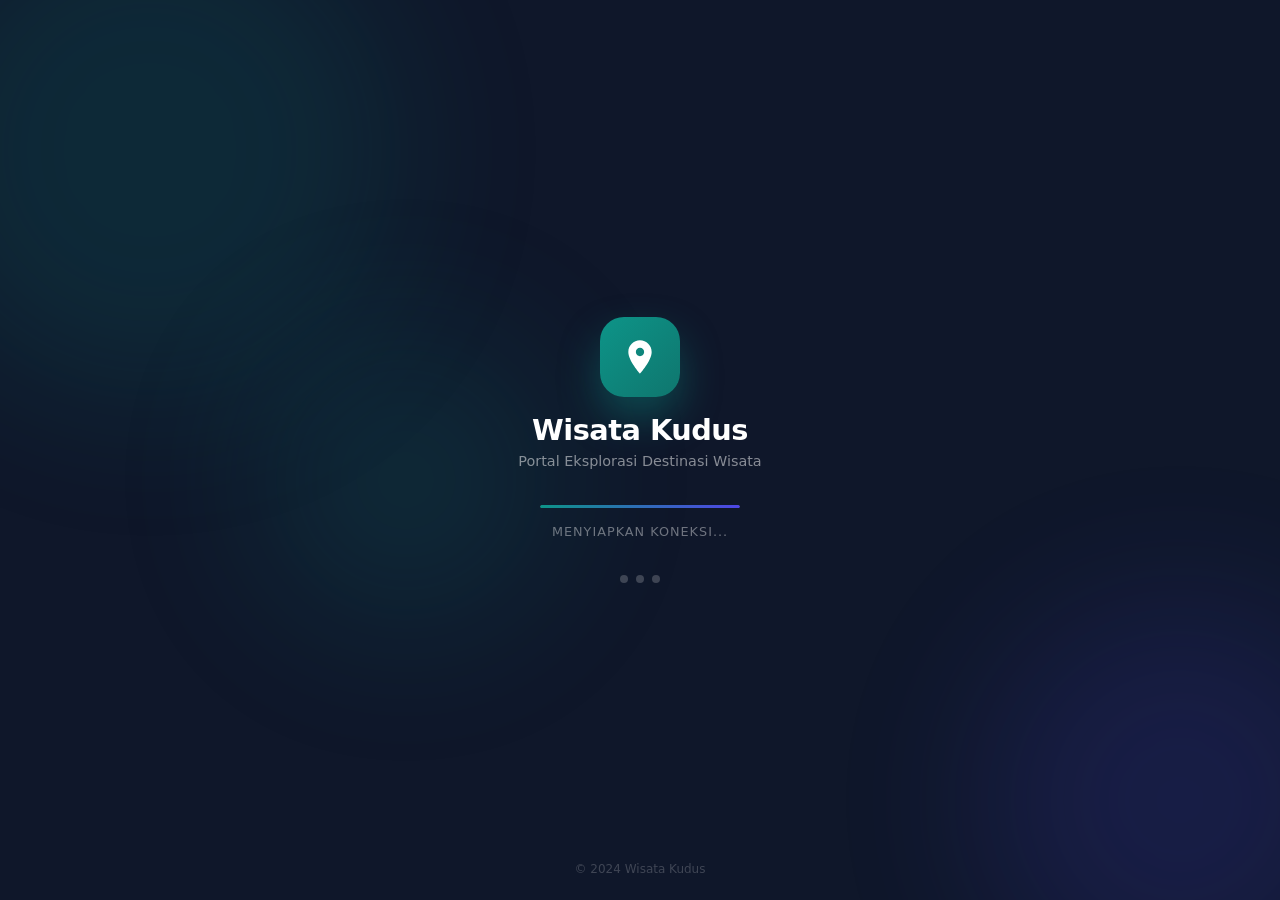
<file: index.html>
<!DOCTYPE html>
<html lang="id">
<head>
<meta charset="UTF-8"/>
<meta name="viewport" content="width=device-width, initial-scale=1.0"/>
<title>Wisata Kudus</title>
<style>
*{margin:0;padding:0;box-sizing:border-box;}
body{font-family:'Inter','Segoe UI',system-ui,sans-serif;background:#0f172a;min-height:100vh;display:flex;align-items:center;justify-content:center;overflow:hidden;}

/* BACKGROUND ANIMATED */
.bg{position:fixed;inset:0;z-index:0;}
.bg-circle{position:absolute;border-radius:50%;filter:blur(80px);opacity:0.15;animation:float 6s ease-in-out infinite;}
.bg-circle:nth-child(1){width:500px;height:500px;background:#0d9488;top:-100px;left:-100px;animation-delay:0s;}
.bg-circle:nth-child(2){width:400px;height:400px;background:#4f46e5;bottom:-100px;right:-100px;animation-delay:2s;}
.bg-circle:nth-child(3){width:300px;height:300px;background:#0d9488;bottom:30%;left:20%;animation-delay:4s;}
@keyframes float{0%,100%{transform:translateY(0);}50%{transform:translateY(-30px);}}

/* CARD */
.card{position:relative;z-index:1;text-align:center;padding:48px 40px;max-width:380px;width:100%;}

/* LOGO */
.logo-wrap{margin-bottom:32px;}
.logo-icon{width:80px;height:80px;background:linear-gradient(135deg,#0d9488,#0f766e);border-radius:24px;display:inline-flex;align-items:center;justify-content:center;margin-bottom:16px;box-shadow:0 20px 40px rgba(13,148,136,0.4);animation:pulse-glow 2s ease-in-out infinite;}
@keyframes pulse-glow{0%,100%{box-shadow:0 20px 40px rgba(13,148,136,0.4);}50%{box-shadow:0 20px 60px rgba(13,148,136,0.7);}}
.logo-icon svg{width:40px;height:40px;fill:white;}
.title{color:white;font-size:1.8rem;font-weight:800;letter-spacing:-0.5px;margin-bottom:6px;}
.subtitle{color:rgba(255,255,255,0.5);font-size:0.9rem;}

/* LOADER */
.loader-wrap{margin:36px 0;}
.loader-bar{width:200px;height:3px;background:rgba(255,255,255,0.1);border-radius:50px;margin:0 auto 16px;overflow:hidden;}
.loader-fill{height:100%;background:linear-gradient(90deg,#0d9488,#4f46e5);border-radius:50px;animation:loading 2.5s ease-in-out forwards;}
@keyframes loading{0%{width:0%;}60%{width:80%;}90%{width:95%;}100%{width:100%;}}
.loader-text{color:rgba(255,255,255,0.4);font-size:0.8rem;letter-spacing:1px;text-transform:uppercase;animation:blink 1.5s ease-in-out infinite;}
@keyframes blink{0%,100%{opacity:0.4;}50%{opacity:1;}}

/* DOTS */
.dots{display:flex;gap:8px;justify-content:center;margin-top:24px;}
.dot{width:8px;height:8px;border-radius:50%;background:rgba(255,255,255,0.2);}
.dot:nth-child(1){animation:dot-pulse 1.4s ease-in-out infinite 0s;}
.dot:nth-child(2){animation:dot-pulse 1.4s ease-in-out infinite 0.2s;}
.dot:nth-child(3){animation:dot-pulse 1.4s ease-in-out infinite 0.4s;}
@keyframes dot-pulse{0%,80%,100%{background:rgba(255,255,255,0.2);transform:scale(1);}40%{background:#0d9488;transform:scale(1.3);}}

/* FOOTER */
.footer{position:fixed;bottom:24px;left:0;right:0;text-align:center;color:rgba(255,255,255,0.2);font-size:0.75rem;z-index:1;}
</style>
</head>
<body>

<div class="bg">
  <div class="bg-circle"></div>
  <div class="bg-circle"></div>
  <div class="bg-circle"></div>
</div>

<div class="card">
  <div class="logo-wrap">
    <div class="logo-icon">
      <!-- Map Pin Icon -->
      <svg viewBox="0 0 24 24" xmlns="http://www.w3.org/2000/svg">
        <path d="M12 2C8.13 2 5 5.13 5 9c0 5.25 7 13 7 13s7-7.75 7-13c0-3.87-3.13-7-7-7zm0 9.5c-1.38 0-2.5-1.12-2.5-2.5s1.12-2.5 2.5-2.5 2.5 1.12 2.5 2.5-1.12 2.5-2.5 2.5z"/>
      </svg>
    </div>
    <div class="title">Wisata Kudus</div>
    <div class="subtitle">Portal Eksplorasi Destinasi Wisata</div>
  </div>

  <div class="loader-wrap">
    <div class="loader-bar">
      <div class="loader-fill" id="loader-fill"></div>
    </div>
    <div class="loader-text" id="loader-text">Memuat...</div>
  </div>

  <div class="dots">
    <div class="dot"></div>
    <div class="dot"></div>
    <div class="dot"></div>
  </div>
</div>

<div class="footer">© 2024 Wisata Kudus</div>

<script>
// ============================================
// KODE INI DIPERBARUI UNTUK MENGATASI LOADING TERUS
// ============================================

const messages = [
  "Memuat...",
  "Menyiapkan koneksi...",
  "Mengecek sesi...",
  "Hampir selesai..."
];

let i = 0;
const textEl = document.getElementById("loader-text");

const interval = setInterval(() => {
  i++;
  if (i < messages.length) {
    textEl.textContent = messages[i];
  }
}, 600);

// Cek query param dari Android (role & nama)
const params = new URLSearchParams(window.location.search);
const role = params.get("role");
const nama = params.get("nama");

// Simpan sesi jika ada
if (role && nama) {
  sessionStorage.setItem("wk_user", JSON.stringify({
    id: null,
    nama: decodeURIComponent(nama),
    role: role
  }));
}

// ============================================
// PERBAIKAN UTAMA: Redirect ke URL lengkap
// ============================================

// Tentukan BASE URL (hardcoded atau dari query param)
const BASE_URL = "https://admin-wisatakudus.netlify.app";

// Redirect setelah animasi loading selesai (2.5 detik)
setTimeout(() => {
  clearInterval(interval);
  textEl.textContent = "Mengalihkan...";

  const savedSes = sessionStorage.getItem("wk_user");

  if (savedSes) {
    const user = JSON.parse(savedSes);
    
    // Redirect ke URL lengkap dengan path yang sesuai
    if (user.role === "admin") {
      // Redirect ke halaman admin dengan parameter
      window.location.href = BASE_URL + "/admin/?role=admin&nama=" + encodeURIComponent(user.nama);
    } else if (user.role === "mitra") {
      // Redirect ke halaman mitra dengan parameter
      window.location.href = BASE_URL + "/mitra/?role=mitra&nama=" + encodeURIComponent(user.nama);
    } else {
      // Guest atau tidak dikenal
      textEl.textContent = "Akses tidak diizinkan";
    }
  } else {
    // Tidak ada sesi - kembali ke login
    textEl.textContent = "Silakan login melalui aplikasi";
    
    // Opsional: Redirect ke halaman login jika ingin
    // window.location.href = BASE_URL + "/login/";
  }
}, 2500);
</script>
</body>
</html>
</file>
